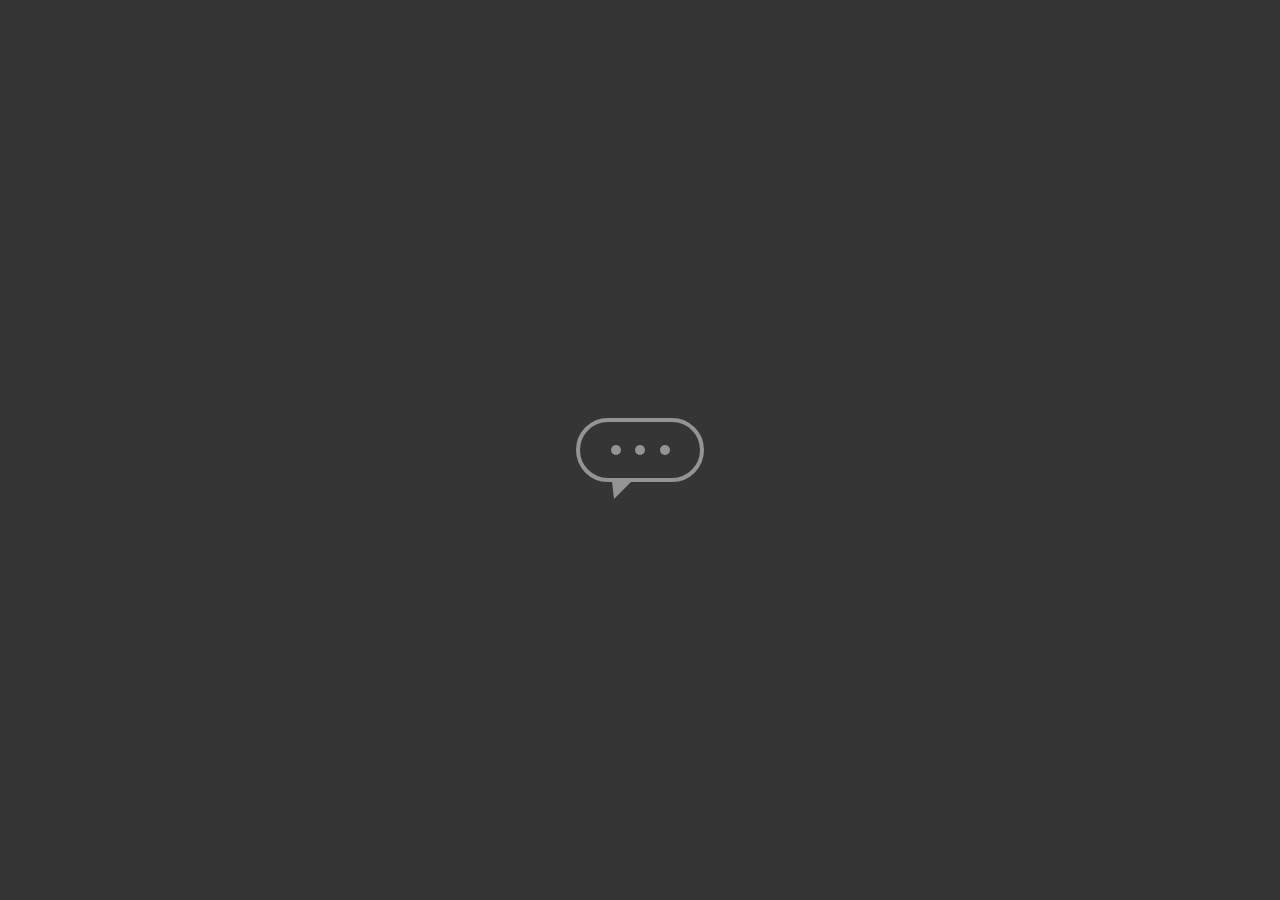
<file: Introdução a criação de websites HTML5 e CSS3/icone-chat/index.html>
<!DOCTYPE html>
<html lang="en">
    <head>
        <meta charset="UTF-8">
        <meta name="viewport" content="width=device-width, initial-scale=1.0">
        <link rel="stylesheet" href="style.css">
        <title>Document</title>
    </head>
    <body>
        <main class="wrapper">
            <div class="chatbot">
                <div class="chatbot__load"></div>
                <div class="chatbot__load"></div>
                <div class="chatbot__load"></div>
            </div>
        </main>
    </body>
</html>
</file>
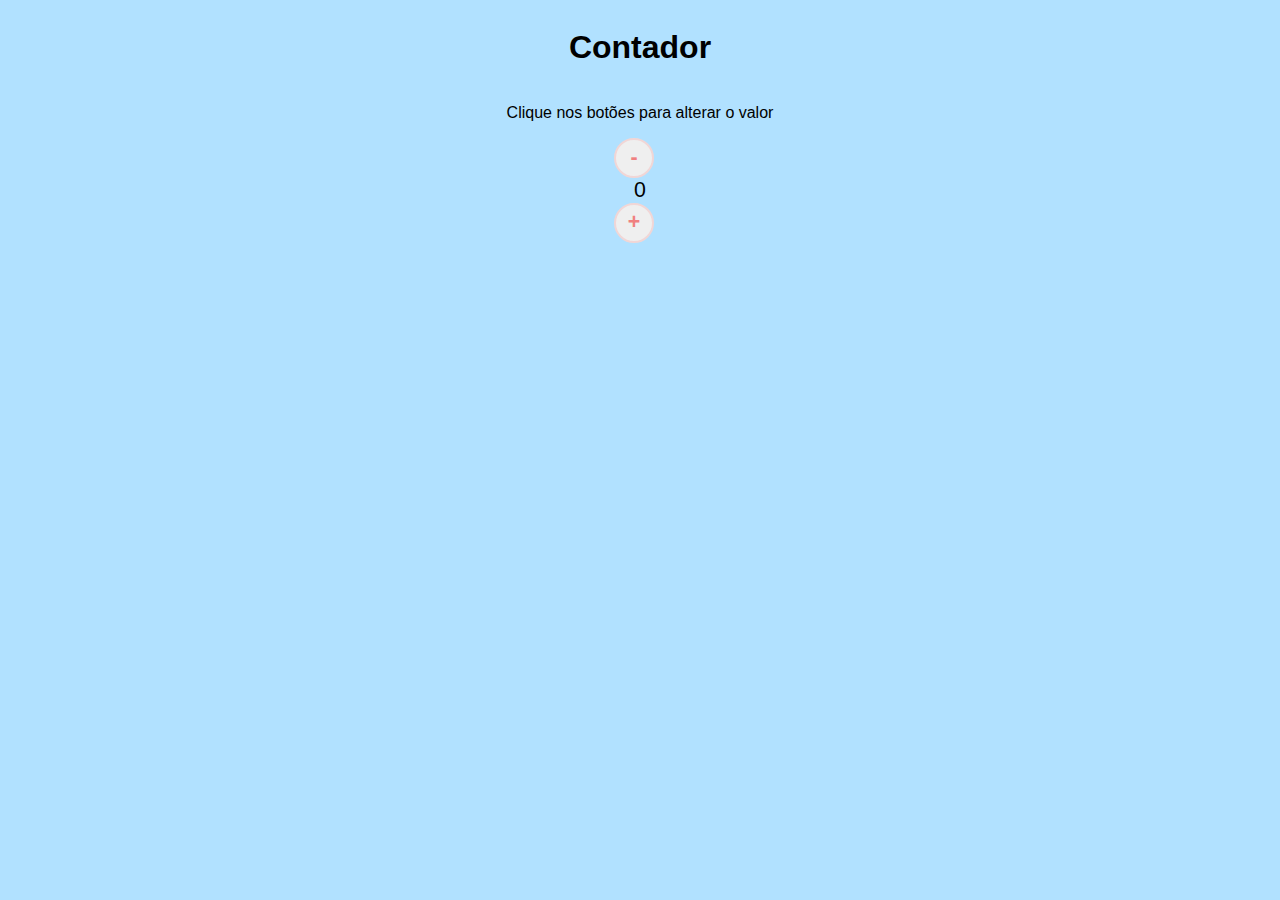
<file: Introdução ao javascript/contador/index.html>
<!DOCTYPE html>
<html lang="en">
<head>
    <meta charset="UTF-8">
    <meta http-equiv="X-UA-Compatible" content="IE=edge">
    <meta name="viewport" content="width=device-width, initial-scale=1.0">
    <link rel="stylesheet" href="assets/CSS/style.css"/>
    <script src="assets/js/script.js"></script>
    <title>test</title>
</head>
<body>
    <h1>Contador</h1>
    <p>Clique nos botões para alterar o valor</p>
    <div>
        <button name="subtrair" onclick="decrement()
        ">-</button>
        <span id="currentNumber">0</span>
        <button name="adicionar" onclick="increment()">
        +</button>
    </div>
    <script src="assets/js/script.js"></script>
</body>
</html>
</file>
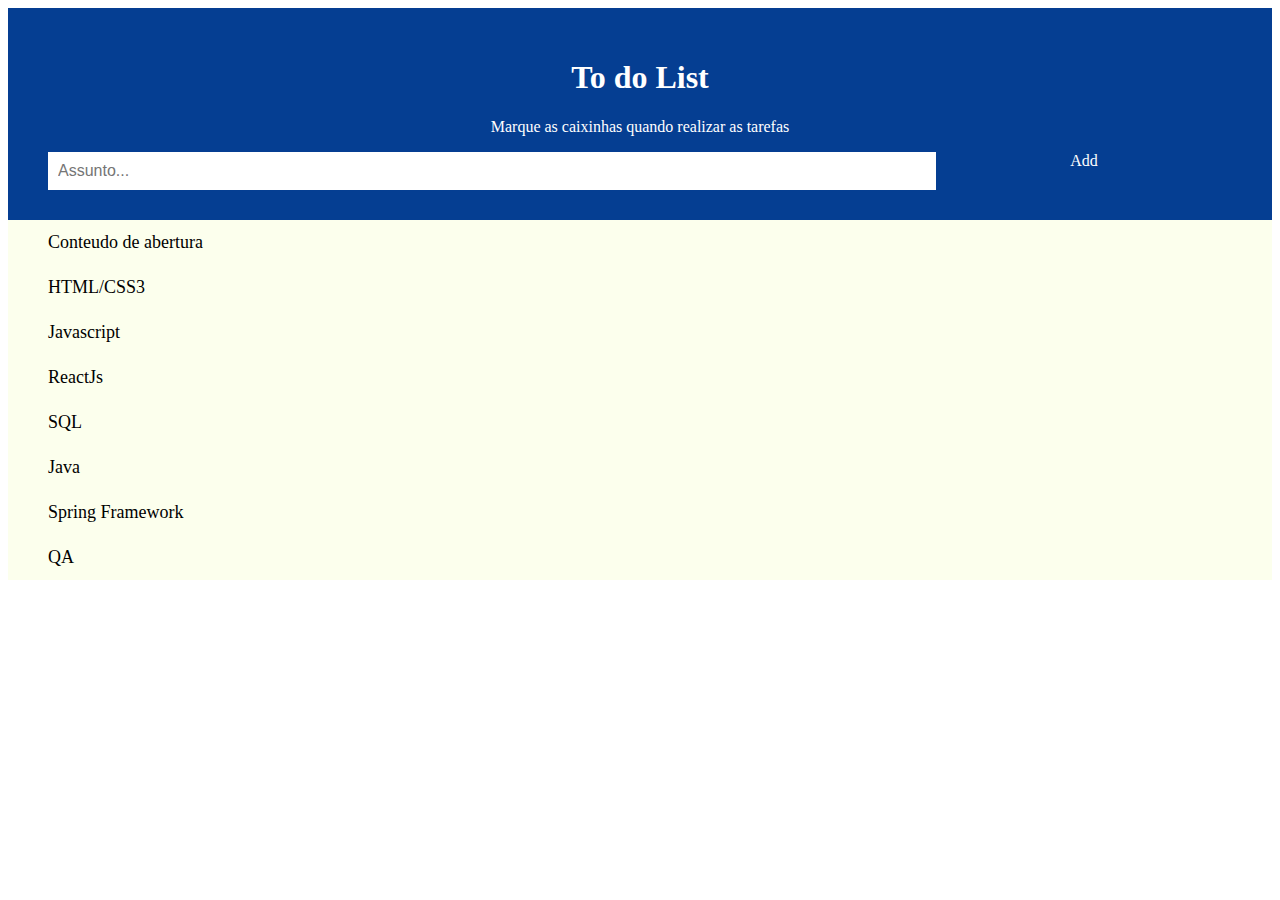
<file: Introdução ao javascript/To-do/index.html>
<!DOCTYPE html>
<html lang="en">
<head>
    <meta charset="UTF-8">
    <meta http-equiv="X-UA-Compatible" content="IE=edge">
    <meta name="viewport" content="width=device-width, initial-scale=1.0">
    <link rel='stylesheet' href="assets/css/style.css"/>
    <script src="assets/js/script.js"></script>
    <title>To Do list</title>
</head>
<body>
    <div id="myDIV" class="header">
        <h1>To do List</h1>
        <p>Marque as caixinhas quando realizar as tarefas</p>
        <input type="text" id="myInput" placeholder="Assunto...">
        <span onclick="newElement()" class="'addBtn">Add</span>
    </div>
    <ul id="myUL">
        <li>Conteudo de abertura</li>
        <li >HTML/CSS3</li>
        <li>Javascript</li>
        <li>ReactJs</li>
        <li>SQL</li>
        <li>Java</li>
        <li>Spring Framework</li>
        <li>QA</li>
    </ul>    
</body>
</html>
</file>
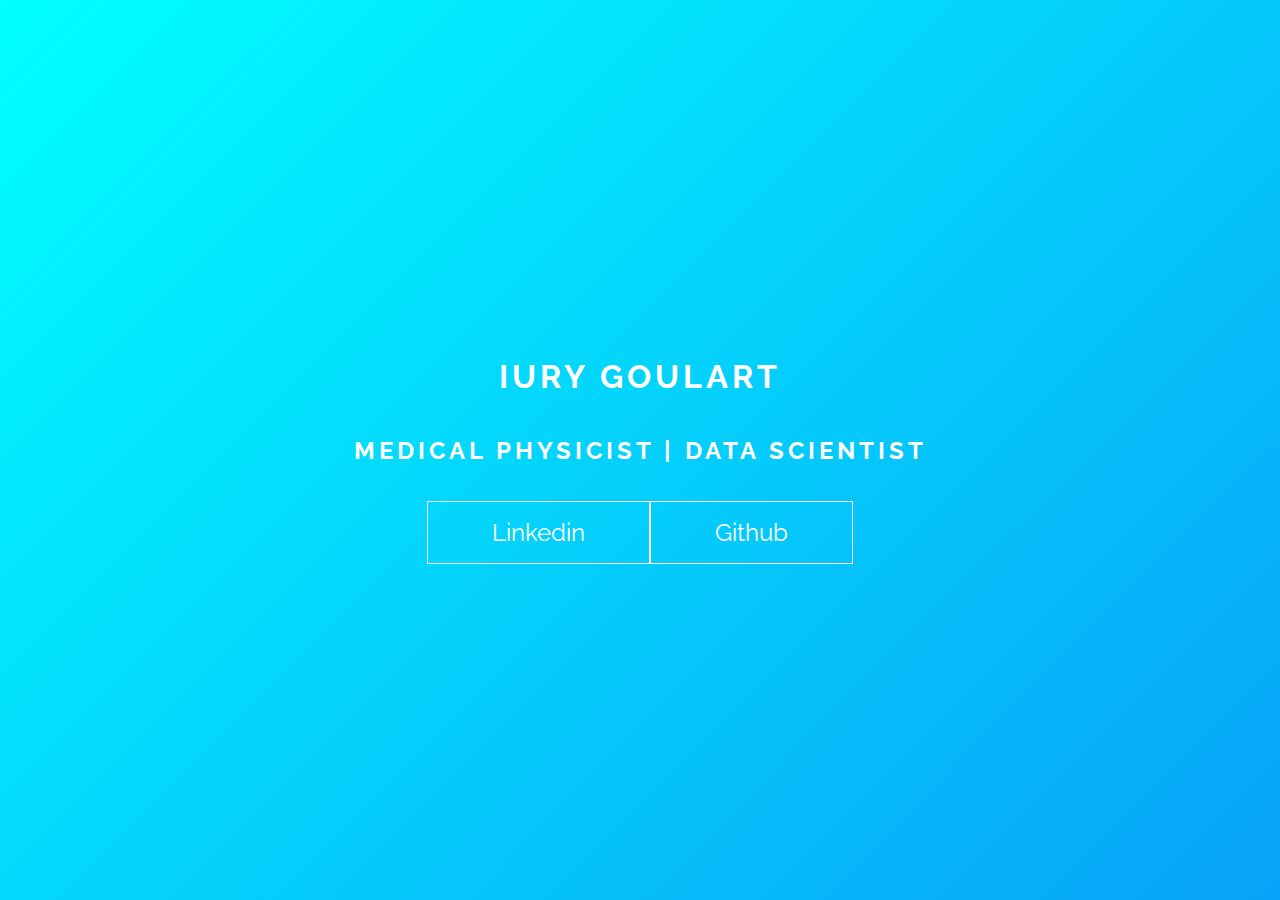
<file: Introdução a criação de websites HTML5 e CSS3/keyframes/keyframes.html>
<!DOCTYPE html>
<html lang="en">
    <head>
        <meta charset="UTF-8">
        <meta name="viewport" content="width=device-width, initial-scale=1.0">
        <link rel="stylesheet" href="keyframes-style.css">
        <title>Documento</title>
    </head>
    <body>
        <main class="wrapper">
            <h1>Iury Goulart</h1>
            <h2>Medical Physicist | Data Scientist</h2>
            <div class="social-media">
                <a href="#">Linkedin</a>
                <a href="#">Github</a>
            </div>
        </main>
    </body>
</html>
</file>
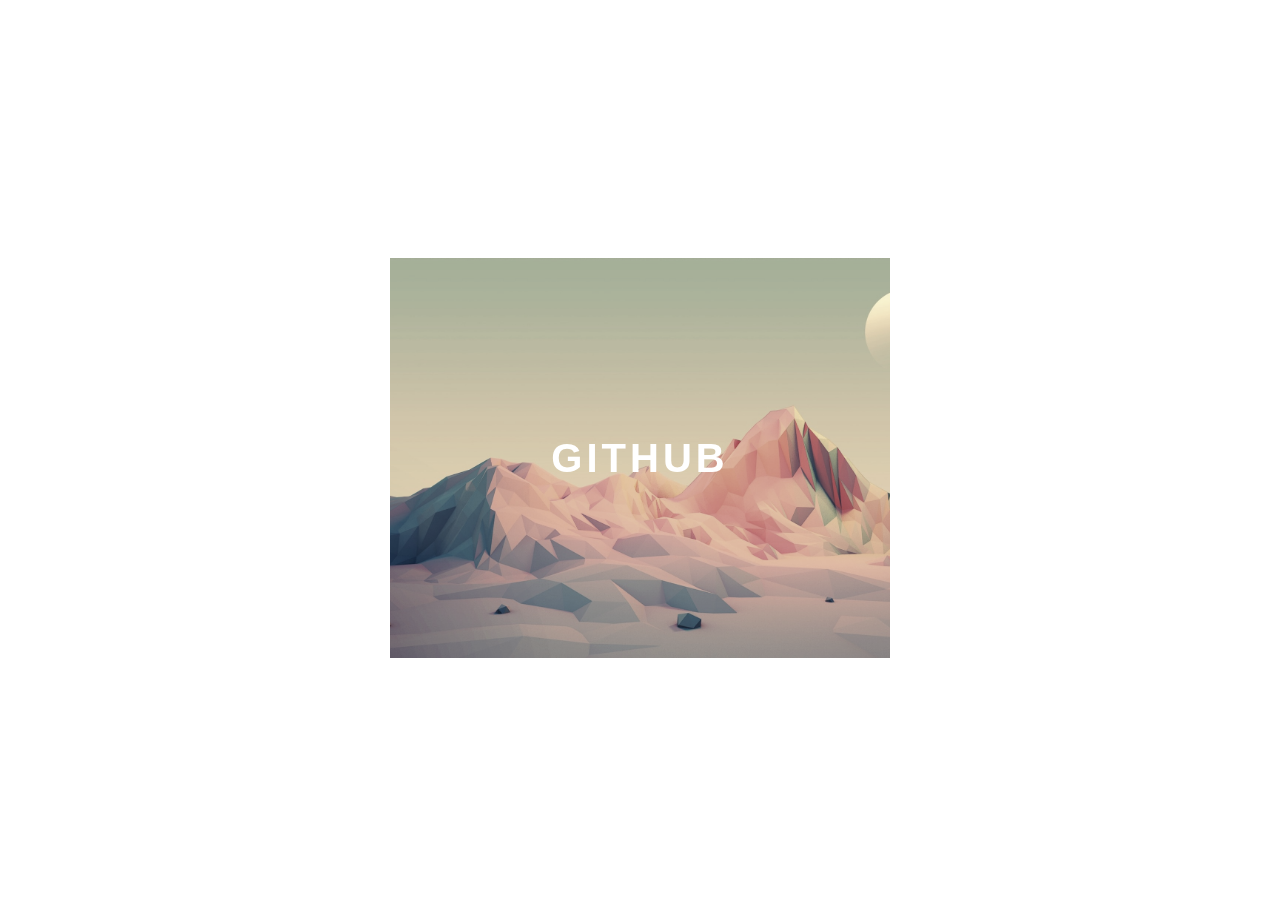
<file: Introdução a criação de websites HTML5 e CSS3/portfolio-card/portfolio-card.html>
<!DOCTYPE html>
<html lang="en">
    <head>
        <meta charset="UTF-8">
        <meta name="viewport" content="width=device-width, initial-scale=1.0">
        <link rel="stylesheet" href="style2.css">
        <title>Documento</title>
    </head>
    <body>
        <div class="container">
            <div class="card">
                <div class="card-wrapper">
                    <h2>Github</h2>
                    <p>Veja meus projetos</p>
                </div>
            </div>
        </div>
    </body>
</html>
</file>
<file: Introdução a criação de websites HTML5 e CSS3/icone-chat/style.css>
body {
    margin: 0;
    padding: 0;
    font-family: sans-serif;

}

.wrapper {
    height: 100vh;
    width: 100vw;
    background-color: rgb(53, 53, 53);
    display: flex;
    justify-content: center;
    align-items: center;
}

.chatbot {
    height: 4rem;
    width: 8rem;
    border-radius: 36px;
    border: 4px solid #949494;
    padding: 0 1rem;
    box-sizing: border-box;
    display: flex;
    justify-content: space-evenly;
    align-items: center;
    position: relative;
    transform: translateY(0);
    animation: chatTranslate 2s ease-in-out infinite;
}

.chatbot::before {
    content: '';
    width: 0;
    height: 0;
    position: absolute;
    bottom: -1.3rem;
    left: 2rem;
    border-left: 2px solid transparent;
    border-right: 17px solid transparent;
    border-top: 17px solid #949494;
}

.chatbot__load {
    height: 10px;
    width: 10px;
    border-radius: 50%;
    background-color: #949494;
    transform: scale(1);
}

.chatbot__load:nth-child(1) {
    animation: pulse 1.5s ease-in-out infinite;
    animation-delay: 0s;
}

.chatbot__load:nth-child(2) {
    animation: pulse 1.5s ease-in-out infinite;
    animation-delay: 0.2s;
}

.chatbot__load:nth-child(3) {
    animation: pulse 1.5s ease-in-out infinite;
    animation-delay: 0.4s;
}

@keyframes pulse {
    0% {
        transform: scale(1);
    }
    50% {
        transform: scale(1.5);
    }
    100% {
        transform: scale(1);
    }
}

@keyframes chatTranslate {
    0% {
        transform: translateY(0);
    }
    50% {
        transform: translateY(15px);
    }
    100% {
        transform: translateY(0);
    }
}
</file>
<file: Introdução ao javascript/contador/assets/CSS/style.css>
* {
    font-family: 'Open Sans', sans-serif;
}

body {
    display: flex;
    align-items: center;
    justify-content: center;
    flex-direction: column;
    background-color: rgb(177, 225, 255);
}

button {
    height: 40px;
    width: 40px;
    border-radius: 50%;
    border: 2px solid rgb(241, 214, 214);
    color: lightcoral;
    font-size: 16pt;
    font-weight: 600;
    text-align: center; 
}

#counter {
    display: flex;
}

#currentNumber {
    display: flex;
    align-items: center;
    margin: 0 20px;
    font-size: 16pt;
}
</file>
<file: Introdução ao javascript/To-do/assets/css/style.css>
@import url('https://fonts.googleapis.com/css2?family=Raleway:ital,wght@1,100&display=swap');

* {
    box-sizing: border-box;
}

.body{
    font-family: 'Raleway', sans-serif;
}

ul {
    margin: 0;
    padding: 0;
}

ul li {
    cursor: pointer;
    position: relative;
    padding: 12px 8px 12px 40px;
    background: rgb(252, 255, 237);
    font-size: 18px;
    transition: 0.3s;
    -webkit-user-select: none;
    -moz-user-select: none;
    -ms-user-select: none;
    user-select: none;
}

ul li:hover {
    background: #ddd;
}

ul li.checked {
    background: #888;
    color: #fff;
    text-decoration: line-through;
}

ul li.checked::before {
    content: '';
    position: absolute;
    border-color: #fff;
    border-style: solid;
    border-width: 0 2px 2px 0;
    top: 10px;
    left: 16px;
    transform: rotate(45deg);
    height: 15px;
    width: 7px;
}

.close {
    position: absolute;
    right: 0;
    top: 0;
    padding: 12px 16px 12px 16px;
}

.close:hover {
    background-color: #053e92;
    color: white;
}

.header {
    background-color: #053e92;
    padding: 30px 40px;
    color: white;
    text-align: center;
}

.header:after {
    content: '';
    display: table;
    clear: both;
}

input {
    margin: 0;
    border: none;
    width: 75%;
    padding: 10px;
    float: left;
    font-size: 16px;
}

.addBtn {
    padding: 10px;
    width: 25%;
    background: rgb(252, 255, 237);
    color: #555;
    float: left;
    text-align: center;
    font-size: 16px;
    cursor: pointer;
}

.addBtn:hover {
    background-color: #bbb;
}
</file>
<file: Introdução a criação de websites HTML5 e CSS3/keyframes/keyframes-style.css>
@import url('https://fonts.googleapis.com/css2?family=Raleway:ital,wght@1,100&display=swap');

body {
    margin: 0;
    padding: 0;
    color: white;
    font-family: 'Raleway', sans-serif;
}

.wrapper {
    height: 100vh;
    width: 100vw;
    background: linear-gradient(-45deg, #5615ab, #042c70, #0a83f5, #00ffff);
    background-size: 400% 400%;
    display: flex;
    flex-direction: column;
    justify-content: center;
    align-items: center;
    animation: backgroundtransition 8s ease-in-out infinite;
}

h1 {
    text-transform: uppercase;
    letter-spacing: 4px;

}

h2 {
    text-transform: uppercase;
    letter-spacing: 4px;
}

.social-media {
    margin-top: 1rem;
    display: flex;

}

a {
    text-decoration: none;
    color: white;
    font-size: 24px;
    padding: 1rem 4rem;
    border: 1px solid white;
    min-width: 4rem;
    display: flex;
    justify-content: center;
    align-items: center;
    transition: .5s cubic-bezier(0.55, 0.025, 0.675, 0.97);
}

a:hover {
    color: #0be0c4;
    background-color: white;
}

@keyframes backgroundtransition {
    0% {
        background-position: 0% 80%;
    }
    50% {
        background-position: 80% 100%;
    }
    100% {
        background-position: 0% 90%;
    }
}
</file>
<file: Introdução a criação de websites HTML5 e CSS3/portfolio-card/style2.css>
body {
    font-family: sans-serif;
}

.container {
    width: 100%;
    height: 100vh;
    display: flex;
    justify-content: center;
    align-items: center;
}

.card {
    height: 400px;
    width: 500px;
    background-image: url('images/card2.jpg');
    background-position: center;
    background-repeat: no-repeat;
    background-size: cover;
    display: flex;
    justify-content: center;
    align-items: center;
    filter: grayscale(0.5);
    color: white;
    cursor: pointer;
    transition: 0.3s;
}

.card-wrapper {
    text-align: center;
    display: flex;
    flex-direction: column;
    justify-content: center;
    align-items: center;
    position: relative;
}

.card-wrapper::before {
    content: '';
    position: absolute;
    height: 100px;
    width: 100px;
    display: block;
    border: 1px solid white;
    opacity: 0;
    transition: 0.3s;
}

.card-wrapper h2 {
    font-size: 40px;
    text-transform: uppercase;
    letter-spacing: 4px;
    margin: 0;
    transition: 0.3s;
}

.card-wrapper p {
    font-size: 0;
    visibility: hidden;
    opacity: 0;
    font-weight: bold;
    text-transform: uppercase;
    transition: 0.3s;
}

.card:hover {
    filter: unset;
}

.card:hover > .card-wrapper::before {
    height: 200px;
    width: 400px;
    opacity: 1;
}

.card:hover > .card-wrapper p {
    opacity: 1;
    visibility: visible;
    font-size: 14px;
}
</file>
